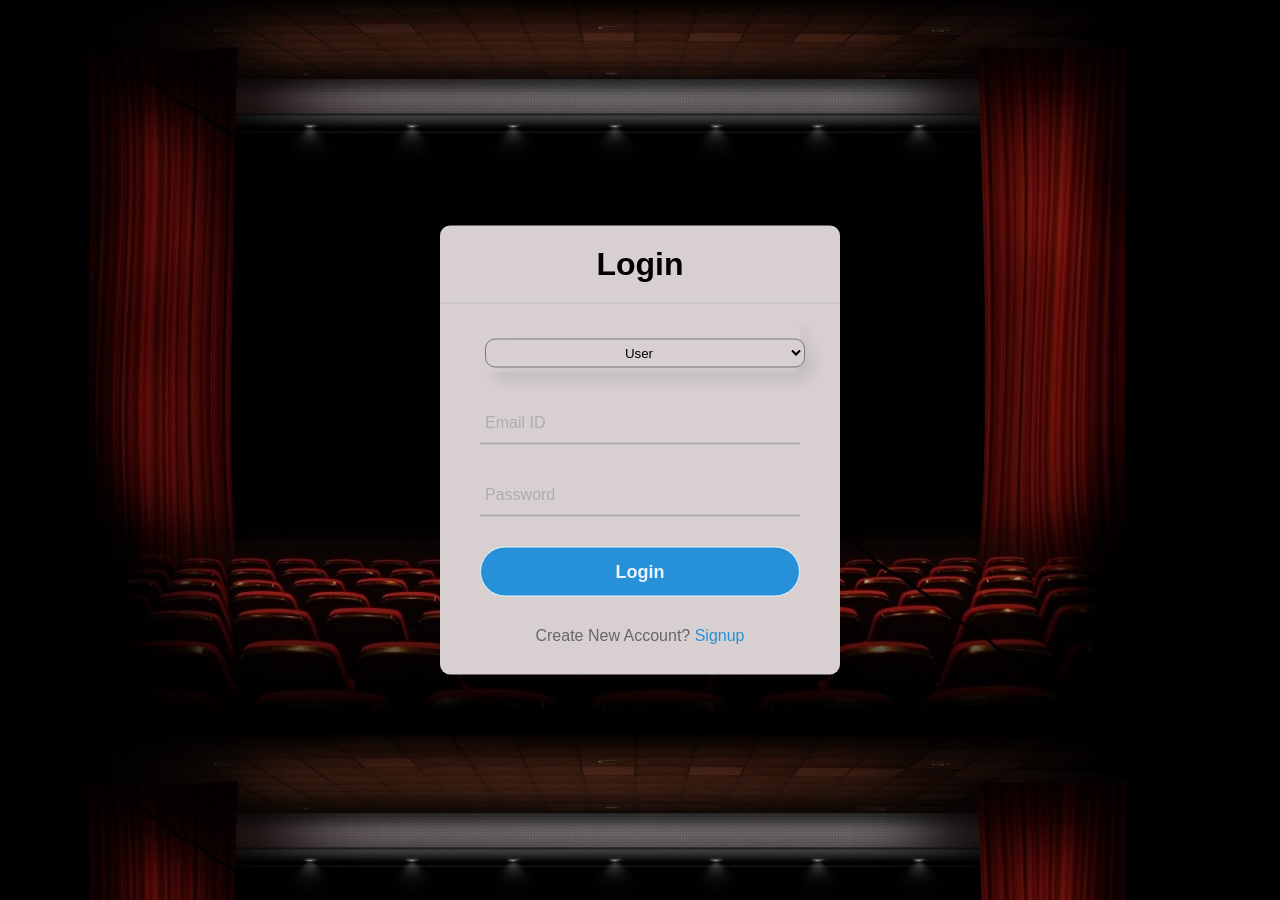
<file: target/java-web-project/index.html>
<!DOCTYPE html>
<html lang="en">
<head>
  <meta charset="UTF-8">
  <title>Login page</title>
  <script src="Login.js"></script>
  <style>
    * {
      margin: 0;
      padding: 0;
      box-sizing: border-box;
      font-family: "Poppins", sans-serif;
    }
    body {
      margin: 0;
      padding: 0;
      background: linear-gradient(120deg, #2980b9, #8e44ad);
      height: 100vh;
      overflow: hidden;
    }
    .center {
      position: absolute;
      top: 50%;
      left: 50%;
      transform: translate(-50%, -50%);
      width: 400px;
      background: rgb(216, 208, 208);
      border-radius: 10px;
      box-shadow: 10px 10px 15px rgba(0, 0, 0, 0.05);
    }
    .center h1 {
      text-align: center;
      padding: 20px 0;
      border-bottom: 1px solid silver;
    }
    .center form {
      padding: 0 40px;
      box-sizing: border-box;
    }
    form .txt_field {
      position: relative;
      border-bottom: 2px solid #adadad;
      margin: 30px 0;
    }
    .txt_field input {
      width: 100%;
      padding: 0 5px;
      height: 40px;
      font-size: 16px;
      border: none;
      background: none;
      outline: none;
    }
    .txt_field label {
      position: absolute;
      top: 50%;
      left: 5px;
      color: #adadad;
      transform: translateY(-50%);
      font-size: 16px;
      pointer-events: none;
      transition: .5s;
    }
    .txt_field span::before {
      content: '';
      position: absolute;
      top: 40px;
      left: 0;
      width: 0%;
      height: 2px;
      background: #2691d9;
      transition: .5s;
    }
    .txt_field input:focus~label,
    .txt_field input:valid~label {
      top: -5px;
      color: #2691d9;
    }
    .txt_field input:focus~span::before,
    .txt_field input:valid~span::before {
      width: 100%;
    }
    .pass {
      margin: -5px 0 20px 5px;
      color: #a6a6a6;
      cursor: pointer;
    }
    .pass:hover {
      text-decoration: underline;
    }
    input[type="submit"] {
      width: 100%;
      height: 50px;
      border: 1px solid;
      background: #2691d9;
      border-radius: 25px;
      font-size: 18px;
      color: #e9f4fb;
      font-weight: 700;
      cursor: pointer;
      outline: none;
    }
    input[type="submit"]:hover {
      border-color: #2691d9;
      transition: .5s;
    }
    .signup_link {
      margin: 30px 0;
      text-align: center;
      font-size: 16px;
      color: #666666;
    }
    .signup_link a {
      color: #2691d9;
      text-decoration: none;
    }
    .signup_link a:hover {
      text-decoration: underline;
    }
    .drop {
      text-align: center;
      min-width: 320px;
      padding: 5px 5px;
      background: rgb(216, 208, 208);
      border-radius: 10px;
      margin-top: 15px;
      box-shadow: 10px 10px 15px rgba(0, 0, 0, 0.05);
    }
  </style>
</head>
<body style="background-image: url('bg.jpg');">
  <!-- partial:index.partial.html -->
  <div class="box-form">
    <div class="center">
      <h1>Login</h1>
      <form method="post" action="login">
        <div class="drop">
          <select style="color: adadad;" name="role" id="role" class="drop">
            <option value="user">User</option>
            <option value="admin">Admin</option>
          </select>
        </div>
        <div class="txt_field">
          <input type="text" id="email" name="email" required>
          <label>Email ID</label>
        </div>
        <div class="txt_field">
          <input type="password" id="pass" name="pass" required>
          <label>Password</label>
        </div>
        <!-- <input type="role" required > -->
        <!-- <label>Role</label> -->
        <!-- <div class="pass">Forgot Password?</div> -->
          <input type="submit" value="Login" name="login">
        <div class="signup_link">
          Create New Account? <a href="Signup.html">Signup</a>
        </div>
        <div class="signup_link">
          <!-- &nbsp; <a href="index.html">GO TO HOME</a> -->
        </div>
      </form>
    </div>
    <!-- <form action="/StuLogin.html">
                <input type="submit" value="Login">
            </form> -->
    <!-- <button>Login</button> -->
    <!-- </div> -->
  </div>
  <!-- partial -->
</body>
</html>
</file>
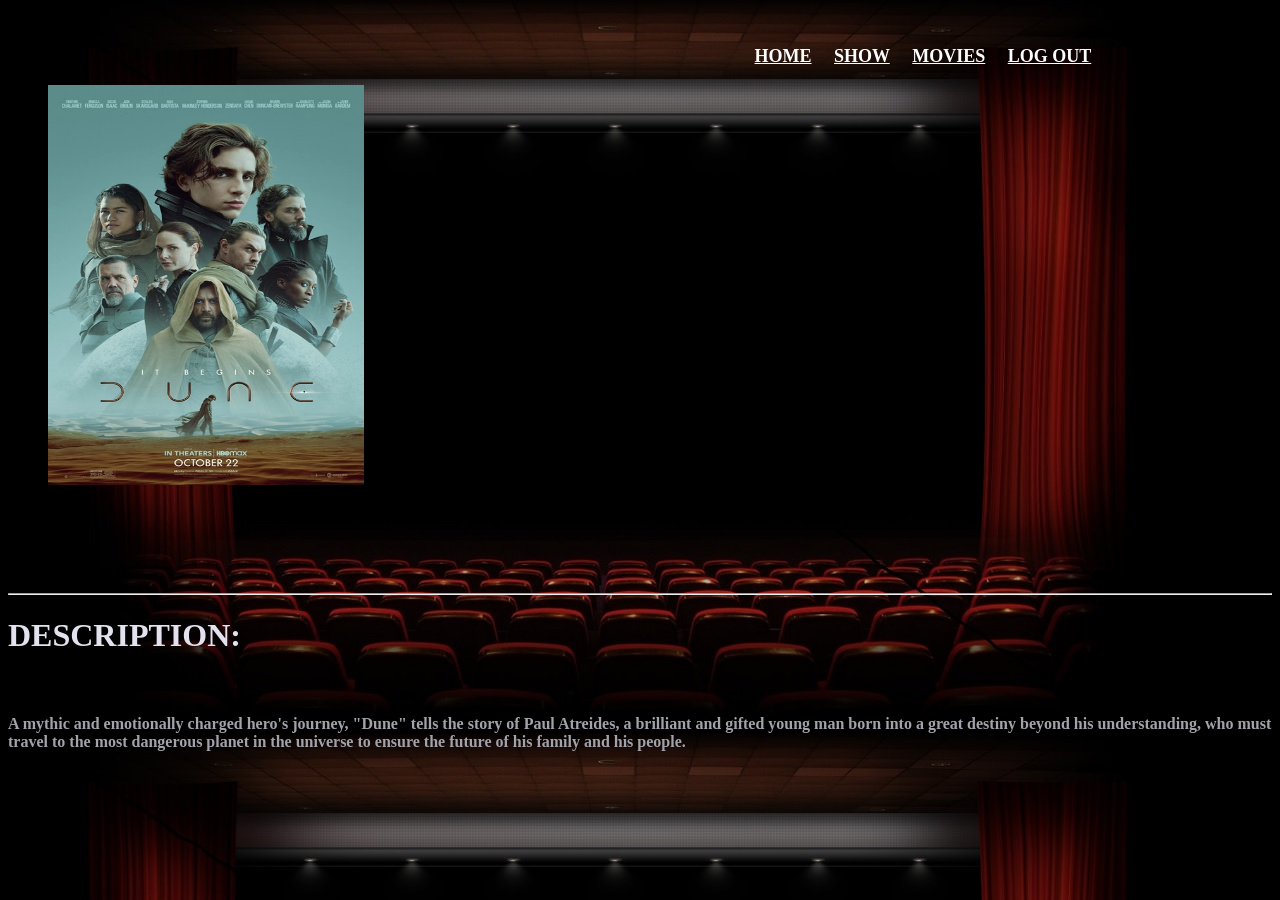
<file: target/java-web-project/Dune.html>
<!DOCTYPE html>
<html lang="en">
<head>
    <meta charset="UTF-8">
    <meta http-equiv="X-UA-Compatible" content="IE=edge">
    <meta name="viewport" content="width=device-width, initial-scale=1.0">
    <title>Dune</title>
    <style>
        .images {
			display: flex;
			flex-wrap: wrap;
			margin: -10px 80px;
			padding: 20px;
		}

		.photo {
			max-width:25%;
			padding: 0 40px;
			height: 500px;

		}
		.photo img {
			width: 100%;
			height: 80%;
		}
    </style>
</head>
<body background="bg.jpg" link="white" alink="white" vlink="white">
	<br>
	<h3 align="center">
		&nbsp;&nbsp;&nbsp;&nbsp;&nbsp;&nbsp;&nbsp;&nbsp;&nbsp;&nbsp;&nbsp;&nbsp;&nbsp;&nbsp;&nbsp;&nbsp;&nbsp;&nbsp;&nbsp;
		&nbsp;&nbsp;&nbsp;&nbsp;&nbsp;&nbsp;&nbsp;&nbsp;&nbsp;&nbsp;&nbsp;&nbsp;&nbsp;&nbsp;&nbsp;&nbsp;&nbsp;&nbsp;&nbsp;
		&nbsp;&nbsp;&nbsp;&nbsp;&nbsp;&nbsp;&nbsp;&nbsp;&nbsp;&nbsp;&nbsp;&nbsp;&nbsp;&nbsp;&nbsp;&nbsp;&nbsp;&nbsp;&nbsp;
		&nbsp;&nbsp;&nbsp;&nbsp;&nbsp;&nbsp;&nbsp;&nbsp;&nbsp;&nbsp;&nbsp;&nbsp;&nbsp;&nbsp;&nbsp;&nbsp;&nbsp;&nbsp;&nbsp;&nbsp;&nbsp;&nbsp;&nbsp;
		&nbsp;&nbsp;&nbsp;&nbsp;&nbsp;&nbsp;&nbsp;&nbsp;&nbsp;&nbsp;&nbsp;&nbsp;&nbsp;&nbsp;&nbsp;&nbsp;&nbsp;&nbsp;&nbsp;&nbsp;&nbsp;&nbsp;&nbsp;
		&nbsp;&nbsp;&nbsp;&nbsp;&nbsp;&nbsp;&nbsp;&nbsp;&nbsp;&nbsp;&nbsp;&nbsp;
		<font face="cinzel" size="4">
			<a href="index.html">HOME</a>&nbsp;&nbsp;&nbsp;&nbsp;
			<a href="Show.html">SHOW</a>&nbsp;&nbsp;&nbsp;&nbsp;
			<a href="Movie.html">MOVIES</a>&nbsp;&nbsp;&nbsp;&nbsp;
			<a href="Logout.html">LOG OUT</a>
		</font>
	</h3>
    <div class="photo">
    <img src="Dune.jpg" alt="Reload">
    </div>
    <hr>
    <p><h1 style="color: rgb(226, 226, 238);">DESCRIPTION:</h1></p><br>
    <p><h4 style="color: rgb(162, 162, 170);">A mythic and emotionally charged hero's journey, "Dune" tells the story of Paul Atreides, a brilliant and gifted young man born into a great destiny beyond his understanding, who must travel to the most dangerous planet in the universe to ensure the future of his family and his people.</h4>
    </p>
</body>
</html>
</file>
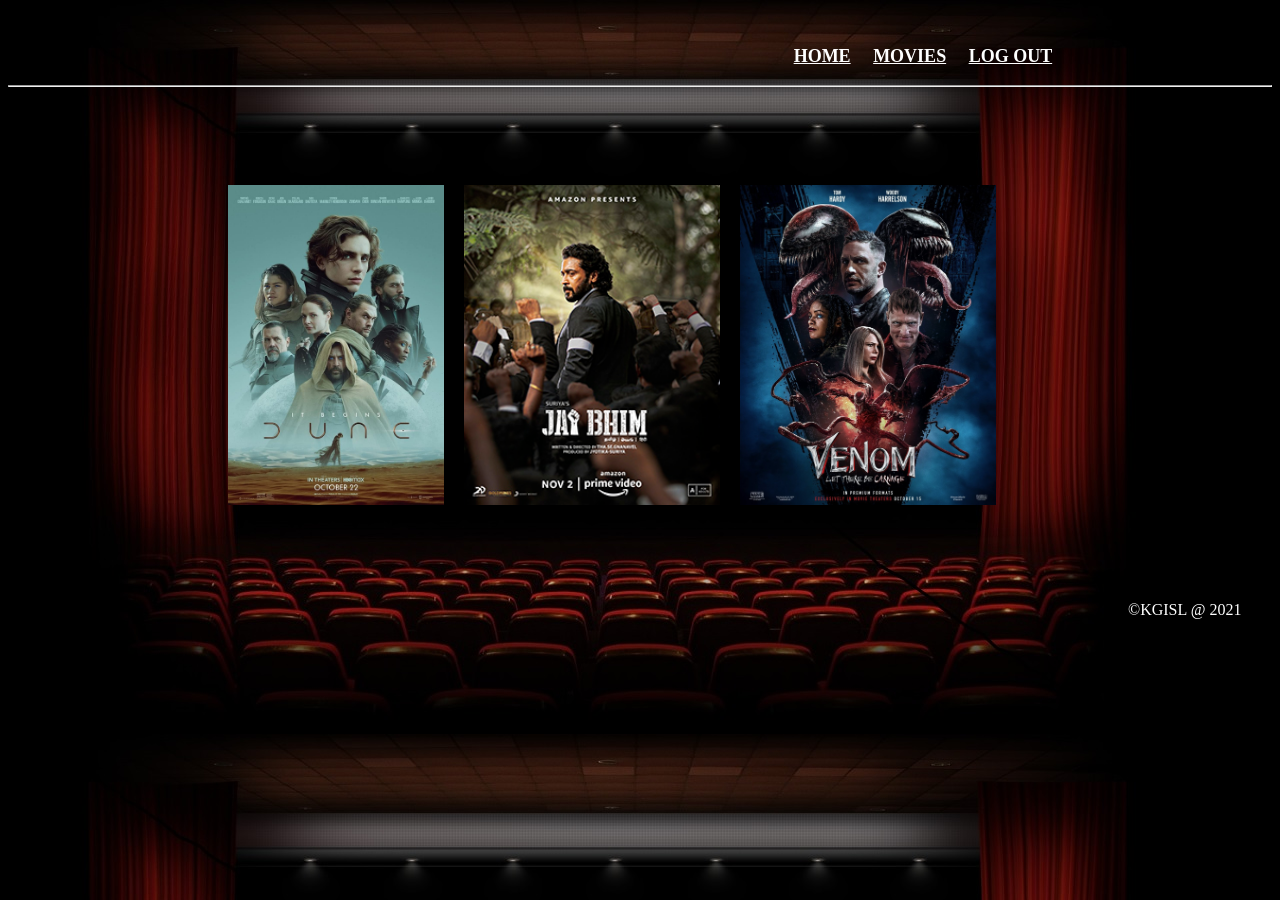
<file: target/java-web-project/Home.html>
<!DOCTYPE html>
<html lang="en">

<head>
	<meta charset="utf-8">
	<title>Online-Movie Ticket Booking</title>
	<style>
		.images {
			display: flex;
			flex-wrap: wrap;
			margin: -100px 200px;
			padding: 10px;
		}

		.photo {
			max-width: 40%;
			padding: 0 10px;
			height: 400px;
		
		}

		.photo img {
			width: 100%;
			height: 80%;
		}
	</style>
</head>

<body background="bg.jpg" link="white" alink="white" vlink="white">
	<br>
	<h3 align="center">
		&nbsp;&nbsp;&nbsp;&nbsp;&nbsp;&nbsp;&nbsp;&nbsp;&nbsp;&nbsp;&nbsp;&nbsp;&nbsp;&nbsp;&nbsp;&nbsp;&nbsp;&nbsp;&nbsp;
		&nbsp;&nbsp;&nbsp;&nbsp;&nbsp;&nbsp;&nbsp;&nbsp;&nbsp;&nbsp;&nbsp;&nbsp;&nbsp;&nbsp;&nbsp;&nbsp;&nbsp;&nbsp;&nbsp;
		&nbsp;&nbsp;&nbsp;&nbsp;&nbsp;&nbsp;&nbsp;&nbsp;&nbsp;&nbsp;&nbsp;&nbsp;&nbsp;&nbsp;&nbsp;&nbsp;&nbsp;&nbsp;&nbsp;
		&nbsp;&nbsp;&nbsp;&nbsp;&nbsp;&nbsp;&nbsp;&nbsp;&nbsp;&nbsp;&nbsp;&nbsp;&nbsp;&nbsp;&nbsp;&nbsp;&nbsp;&nbsp;&nbsp;&nbsp;&nbsp;&nbsp;&nbsp;
		&nbsp;&nbsp;&nbsp;&nbsp;&nbsp;&nbsp;&nbsp;&nbsp;&nbsp;&nbsp;&nbsp;&nbsp;&nbsp;&nbsp;&nbsp;&nbsp;&nbsp;&nbsp;&nbsp;&nbsp;&nbsp;&nbsp;&nbsp;
		&nbsp;&nbsp;&nbsp;&nbsp;&nbsp;&nbsp;&nbsp;&nbsp;&nbsp;&nbsp;&nbsp;&nbsp;
		<font face="cinzel" size="4">
			<a href="Home.html">HOME</a>&nbsp;&nbsp;&nbsp;&nbsp;
			<!-- <a href="seats.html">SEATS</a>&nbsp;&nbsp;&nbsp;&nbsp; -->
			<a href="Movie.html">MOVIES</a>&nbsp;&nbsp;&nbsp;&nbsp;
			<a href="Logout.html">LOG OUT</a>
		</font>
	</h3>
	<hr>
	<br /><br /><br /><br /><br /><br /><br /><br /><br /><br />

	<div class="images">
		<div class="photo">
			<a href="Dune.html">
			<img src="Dune.jpg" alt="photo" />
			</a>
		</div>
		<div class="photo">
			<a href="Jai Bhim.html">
			<img src="Jai bhim.jpg" alt="photo" />
			</a>
		</div>
		
		<div class="photo">
			<a href="Venom.html">
			<img src="venom.jpg" alt="photo" />
		   </a>
		</div>
	</div>
	<br><br><br><br><br>
	<p style="color: white;">&nbsp;&nbsp;&nbsp;&nbsp;&nbsp;&nbsp;&nbsp;&nbsp;&nbsp;&nbsp;&nbsp;&nbsp;&nbsp;&nbsp;&nbsp;&nbsp;&nbsp;&nbsp;&nbsp;&nbsp;&nbsp;&nbsp;&nbsp;&nbsp;&nbsp;&nbsp;&nbsp;&nbsp;&nbsp;&nbsp;&nbsp;&nbsp;&nbsp;&nbsp;&nbsp;&nbsp;&nbsp;&nbsp;&nbsp;&nbsp;&nbsp;&nbsp;&nbsp;&nbsp;&nbsp;&nbsp;&nbsp;&nbsp;&nbsp;&nbsp;&nbsp;&nbsp;&nbsp;&nbsp;&nbsp;&nbsp;&nbsp;&nbsp;&nbsp;&nbsp;&nbsp;&nbsp;&nbsp;&nbsp;&nbsp;&nbsp;&nbsp;&nbsp;&nbsp;&nbsp;&nbsp;&nbsp;&nbsp;&nbsp;&nbsp;&nbsp;&nbsp;&nbsp;&nbsp;&nbsp;&nbsp;&nbsp;&nbsp;&nbsp;&nbsp;&nbsp;&nbsp;&nbsp;&nbsp;&nbsp;&nbsp;&nbsp;&nbsp;&nbsp;&nbsp;
		&nbsp;&nbsp;&nbsp;&nbsp;&nbsp;&nbsp;&nbsp;&nbsp;&nbsp;&nbsp;&nbsp;&nbsp;&nbsp;&nbsp;&nbsp;&nbsp;&nbsp;&nbsp;&nbsp;&nbsp;&nbsp;&nbsp;&nbsp;&nbsp;&nbsp;&nbsp;&nbsp;&nbsp;&nbsp;&nbsp;&nbsp;&nbsp;&nbsp;&nbsp;&nbsp;&nbsp;&nbsp;&nbsp;&nbsp;&nbsp;&nbsp;&nbsp;&nbsp;&nbsp;&nbsp;&nbsp;&nbsp;&nbsp;&nbsp;&nbsp;&nbsp;&nbsp;&nbsp;&nbsp;&nbsp;&nbsp;&nbsp;&nbsp;&nbsp;&nbsp;&nbsp;&nbsp;&nbsp;&nbsp;&nbsp;&nbsp;&nbsp;&nbsp;&nbsp;&nbsp;&nbsp;&nbsp;&nbsp;&nbsp;&nbsp;&nbsp;&nbsp;&nbsp;&nbsp;&nbsp;&nbsp;&nbsp;&nbsp;&nbsp;&nbsp;&nbsp;&nbsp;&nbsp;&nbsp;&nbsp;&nbsp;&nbsp;&nbsp;&nbsp;&nbsp;&nbsp;&nbsp;&nbsp;&nbsp;&nbsp;&nbsp;&nbsp;&nbsp;&nbsp;&nbsp;&nbsp;&nbsp;&nbsp;&nbsp;&nbsp;&nbsp;&nbsp;&nbsp;&nbsp;&nbsp;&nbsp;&nbsp;&nbsp;&nbsp;&nbsp;&nbsp;&nbsp;&nbsp;&nbsp;&nbsp;&nbsp;&nbsp;&nbsp;&nbsp;&nbsp;&nbsp;&nbsp;&nbsp;&nbsp;&nbsp;&nbsp;&nbsp;&nbsp;&nbsp;&nbsp;&nbsp;&nbsp;&nbsp;&nbsp;&nbsp;&nbsp;&nbsp;&nbsp;&nbsp;&nbsp;&nbsp;&nbsp;&nbsp;&nbsp;&nbsp;&nbsp;&nbsp;&nbsp;&nbsp;&nbsp;&nbsp;&nbsp;&nbsp;&nbsp;&nbsp;&nbsp;&nbsp;&nbsp;&nbsp;&nbsp;&nbsp;&nbsp;&nbsp;&nbsp;&nbsp;&nbsp;&nbsp;&nbsp;&nbsp;&nbsp;&nbsp;&nbsp;&nbsp;&nbsp;&copy;KGISL @ 2021</p>
</body>
</html>
</file>
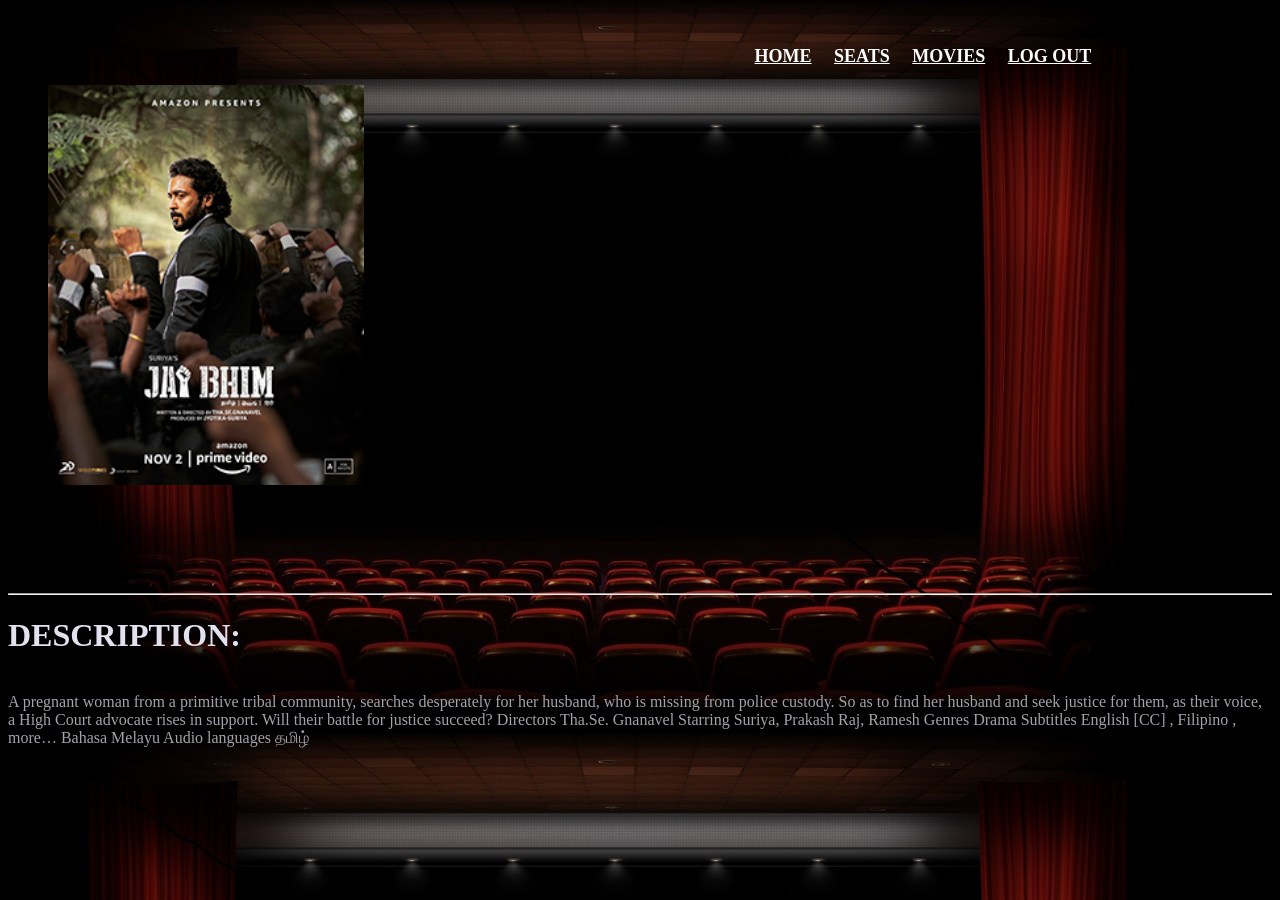
<file: target/java-web-project/Jai Bhim.html>
<!DOCTYPE html>
<html lang="en">
<head>
    <meta charset="UTF-8">
    <meta http-equiv="X-UA-Compatible" content="IE=edge">
    <meta name="viewport" content="width=device-width, initial-scale=1.0">
    <title>Jai Bhim</title>
    <style>
    images {
        display: flex;
        flex-wrap: wrap;
        margin: -10px 80px;
        padding: 20px;
    }

    .photo {
        max-width:25%;
        padding: 0 40px;
        height: 500px;

    }
    .photo img {
        width: 100%;
        height: 80%;
    }
</style>
</head>
<body background="bg.jpg" link="white" alink="white" vlink="white">
	<br>
	<h3 align="center">
		&nbsp;&nbsp;&nbsp;&nbsp;&nbsp;&nbsp;&nbsp;&nbsp;&nbsp;&nbsp;&nbsp;&nbsp;&nbsp;&nbsp;&nbsp;&nbsp;&nbsp;&nbsp;&nbsp;
		&nbsp;&nbsp;&nbsp;&nbsp;&nbsp;&nbsp;&nbsp;&nbsp;&nbsp;&nbsp;&nbsp;&nbsp;&nbsp;&nbsp;&nbsp;&nbsp;&nbsp;&nbsp;&nbsp;
		&nbsp;&nbsp;&nbsp;&nbsp;&nbsp;&nbsp;&nbsp;&nbsp;&nbsp;&nbsp;&nbsp;&nbsp;&nbsp;&nbsp;&nbsp;&nbsp;&nbsp;&nbsp;&nbsp;
		&nbsp;&nbsp;&nbsp;&nbsp;&nbsp;&nbsp;&nbsp;&nbsp;&nbsp;&nbsp;&nbsp;&nbsp;&nbsp;&nbsp;&nbsp;&nbsp;&nbsp;&nbsp;&nbsp;&nbsp;&nbsp;&nbsp;&nbsp;
		&nbsp;&nbsp;&nbsp;&nbsp;&nbsp;&nbsp;&nbsp;&nbsp;&nbsp;&nbsp;&nbsp;&nbsp;&nbsp;&nbsp;&nbsp;&nbsp;&nbsp;&nbsp;&nbsp;&nbsp;&nbsp;&nbsp;&nbsp;
		&nbsp;&nbsp;&nbsp;&nbsp;&nbsp;&nbsp;&nbsp;&nbsp;&nbsp;&nbsp;&nbsp;&nbsp;
		<font face="cinzel" size="4">
			<a href="Home.html">HOME</a>&nbsp;&nbsp;&nbsp;&nbsp;
			<a href="seats.html">SEATS</a>&nbsp;&nbsp;&nbsp;&nbsp;
			<a href="Movie.html">MOVIES</a>&nbsp;&nbsp;&nbsp;&nbsp;
			<a href="Logout.html">LOG OUT</a>
		</font>
	</h3>
    <div class="photo">
    <img src="Jai bhim.jpg" alt="Reload">
    </div>
    <hr>
    <p><h1 style="color: rgb(226, 226, 238);">DESCRIPTION:</h1></p><br>
    <!-- <p><h4 style="color: rgb(162, 162, 170);"> -->
        <div style="color: rgb(162, 162, 170);"> 
        A pregnant woman from a primitive tribal community, searches desperately for her husband, who is missing from police custody. So as to find her husband and seek justice for them, as their voice, a High Court advocate rises in support. Will their battle for justice succeed?
        Directors	Tha.Se. Gnanavel
        Starring	Suriya, Prakash Raj, Ramesh
        Genres	Drama
        Subtitles	
        English [CC]
        , 
        Filipino
        , 
        
        more…
        Bahasa Melayu
        Audio languages	தமிழ்
        </div>
</body>
</html>
</file>
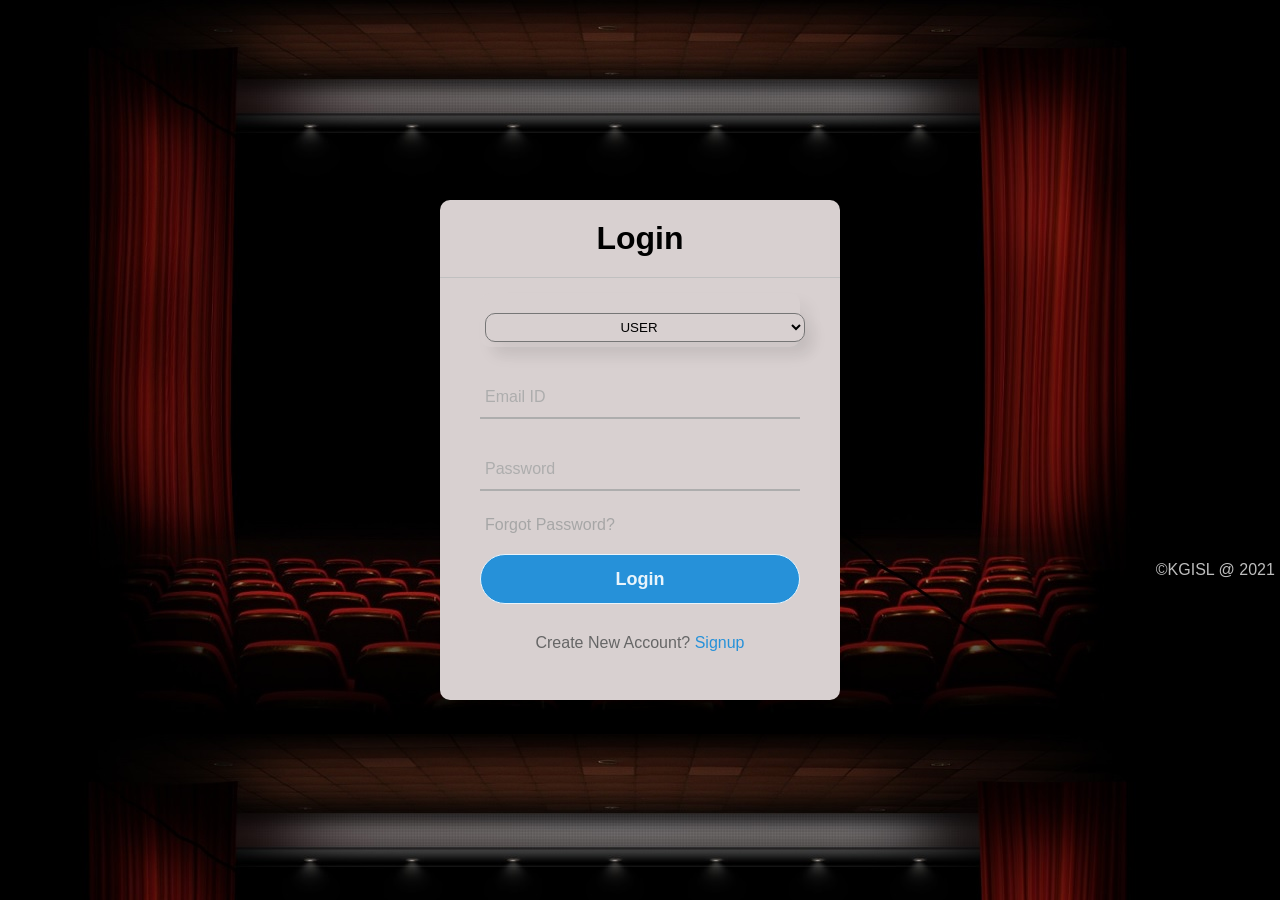
<file: target/java-web-project/Login.html>
<!DOCTYPE html>
<!-- Coding By CodingNepal - youtube.com/codingnepal -->
<html lang="en" dir="ltr">
<head>
  <meta charset="utf-8">
  <title>Login page</title>
  <script src="Login.js"></script>
  <link rel="stylesheet" href="Login.css">
</head>

<body style="background-image: url('bg.jpg');"link="white" alink="white" vlink="white">
  <font face="cinzel" size="4">
    <!-- <a href="index.html">HOME</a>&nbsp;&nbsp;&nbsp;&nbsp; -->
  </font>
  <div class="center">
    <h1>Login</h1>
    <form method="post">
      <div class="drop">
        <select style="color: adadad;" name="ROLE" id="ROLE" class="drop">
          <option value="USER" id="user">USER</option>
          <option value="ADMIN" id="admin">ADMIN</option>
        </select>
      </div>
      <div class="txt_field">
        <input type="text" required id="email">
        <label>Email ID</label>
      </div>
      <div class="txt_field">
        <input type="password" required id="pass">
        <label>Password</label>
      </div>
      <!-- <input type="role" required > -->
      <!-- <label>Role</label> -->
      <div class="pass">Forgot Password?</div>
      <input type="submit" value="Login">
      <div class="signup_link">
        Create New Account? <a href="Signup.html">Signup</a>
        <br>
        <br>
        <!-- <a href="Home.html">GO TO HOME</a>&nbsp;&nbsp;&nbsp;&nbsp; -->
      </div>
    </form>
  </div>
  <br><br><br> <br> <br><br><br><br><br><br><br> <br><br> <br><br> <br> <br> <br> <br> <br> <br> <br> <br> <br> <br>
  <br> <br> <br> <br> <br> <br>
  <p style="color: rgb(189, 189, 189);">
    &nbsp;&nbsp;&nbsp;&nbsp;&nbsp;&nbsp;&nbsp;&nbsp;&nbsp;&nbsp;&nbsp;&nbsp;&nbsp;&nbsp;&nbsp;&nbsp;&nbsp;&nbsp;&nbsp;&nbsp;&nbsp;&nbsp;&nbsp;&nbsp;&nbsp;&nbsp;&nbsp;&nbsp;&nbsp;&nbsp;&nbsp;&nbsp;&nbsp;&nbsp;&nbsp;&nbsp;&nbsp;&nbsp;&nbsp;&nbsp;&nbsp;&nbsp;&nbsp;&nbsp;&nbsp;&nbsp;&nbsp;&nbsp;&nbsp;&nbsp;&nbsp;&nbsp;&nbsp;&nbsp;&nbsp;&nbsp;&nbsp;&nbsp;&nbsp;&nbsp;&nbsp;&nbsp;&nbsp;&nbsp;&nbsp;&nbsp;&nbsp;&nbsp;&nbsp;&nbsp;&nbsp;&nbsp;&nbsp;&nbsp;&nbsp;&nbsp;&nbsp;&nbsp;&nbsp;&nbsp;&nbsp;&nbsp;&nbsp;&nbsp;&nbsp;&nbsp;&nbsp;&nbsp;&nbsp;&nbsp;&nbsp;&nbsp;&nbsp;&nbsp;&nbsp;
    &nbsp;&nbsp;&nbsp;&nbsp;&nbsp;&nbsp;&nbsp;&nbsp;&nbsp;&nbsp;&nbsp;&nbsp;&nbsp;&nbsp;&nbsp;&nbsp;&nbsp;&nbsp;&nbsp;&nbsp;&nbsp;&nbsp;&nbsp;&nbsp;&nbsp;&nbsp;&nbsp;&nbsp;&nbsp;&nbsp;&nbsp;&nbsp;&nbsp;&nbsp;&nbsp;&nbsp;&nbsp;&nbsp;&nbsp;&nbsp;&nbsp;&nbsp;&nbsp;&nbsp;&nbsp;&nbsp;&nbsp;&nbsp;&nbsp;&nbsp;&nbsp;&nbsp;&nbsp;&nbsp;&nbsp;&nbsp;&nbsp;&nbsp;&nbsp;&nbsp;&nbsp;&nbsp;&nbsp;&nbsp;&nbsp;&nbsp;&nbsp;&nbsp;&nbsp;&nbsp;&nbsp;&nbsp;&nbsp;&nbsp;&nbsp;&nbsp;&nbsp;&nbsp;&nbsp;&nbsp;&nbsp;&nbsp;&nbsp;&nbsp;&nbsp;&nbsp;&nbsp;&nbsp;&nbsp;&nbsp;&nbsp;&nbsp;&nbsp;&nbsp;&nbsp;&nbsp;&nbsp;&nbsp;&nbsp;&nbsp;&nbsp;&nbsp;&nbsp;&nbsp;&nbsp;&nbsp;&nbsp;&nbsp;&nbsp;&nbsp;&nbsp;&nbsp;&nbsp;&nbsp;&nbsp;&nbsp;
    &nbsp;&nbsp;&nbsp;&nbsp;&nbsp;&nbsp;&nbsp;&nbsp;&nbsp;&nbsp;&nbsp;&nbsp;&nbsp;&nbsp;&nbsp;&nbsp;&nbsp;&nbsp;&nbsp;&nbsp;&nbsp;&nbsp;&nbsp;&nbsp;&nbsp;&nbsp;&nbsp;&nbsp;&nbsp;&nbsp;&nbsp;&nbsp;&nbsp;&nbsp;&nbsp;&nbsp;&nbsp;&nbsp;&nbsp;&nbsp;&nbsp;&nbsp;&nbsp;&nbsp;&nbsp;&nbsp;
    &copy;KGISL @ 2021</p>



</body>

</html>
</file>
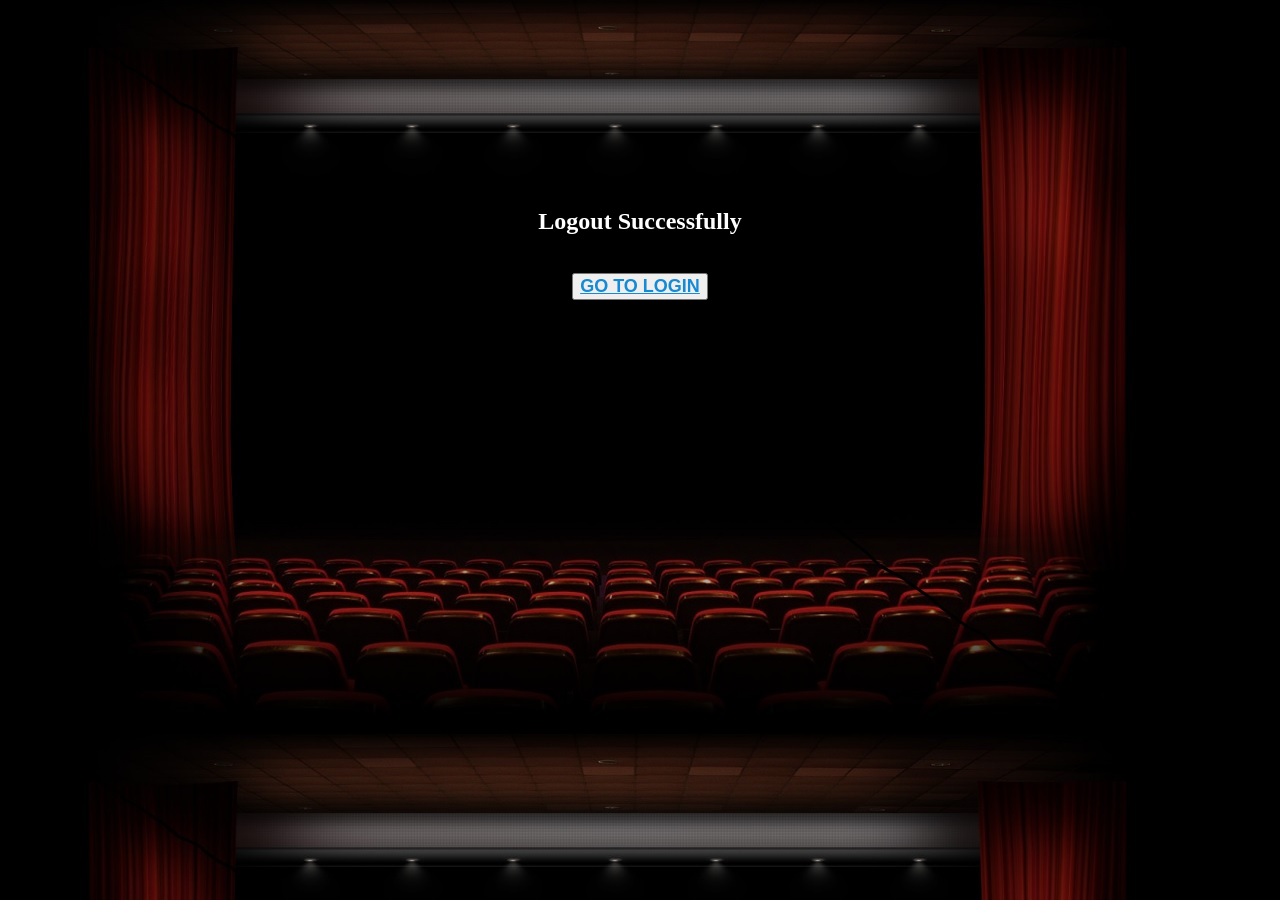
<file: target/java-web-project/Logout.html>
<!DOCTYPE html>
<html lang="en">
<head>
    <meta charset="UTF-8">
    <meta http-equiv="X-UA-Compatible" content="IE=edge">
    <meta name="viewport" content="width=\, initial-scale=1.0">
    <title>Document</title>
    <style>
        .signup_link
        {
            color: blue; 
            font-size:20px;
            border-radius: 10px;
    font-size: 18px;
    color: #178ad1;
    font-weight: 700;
    cursor: pointer;
    outline: none;
        }
    </style>
</head>
<body background="bg.jpg">
    <br><br><br><br><br><br><br>
    <br>
    <br>
    <br>
    <div align="center">
        <h2 style="color: white;">Logout Successfully</h2>
        <br>
        <div >
        <button><a href="Login.html" class="signup_link">GO TO LOGIN</a></button>
        </div>
    </div>
</body>
</html>
</file>
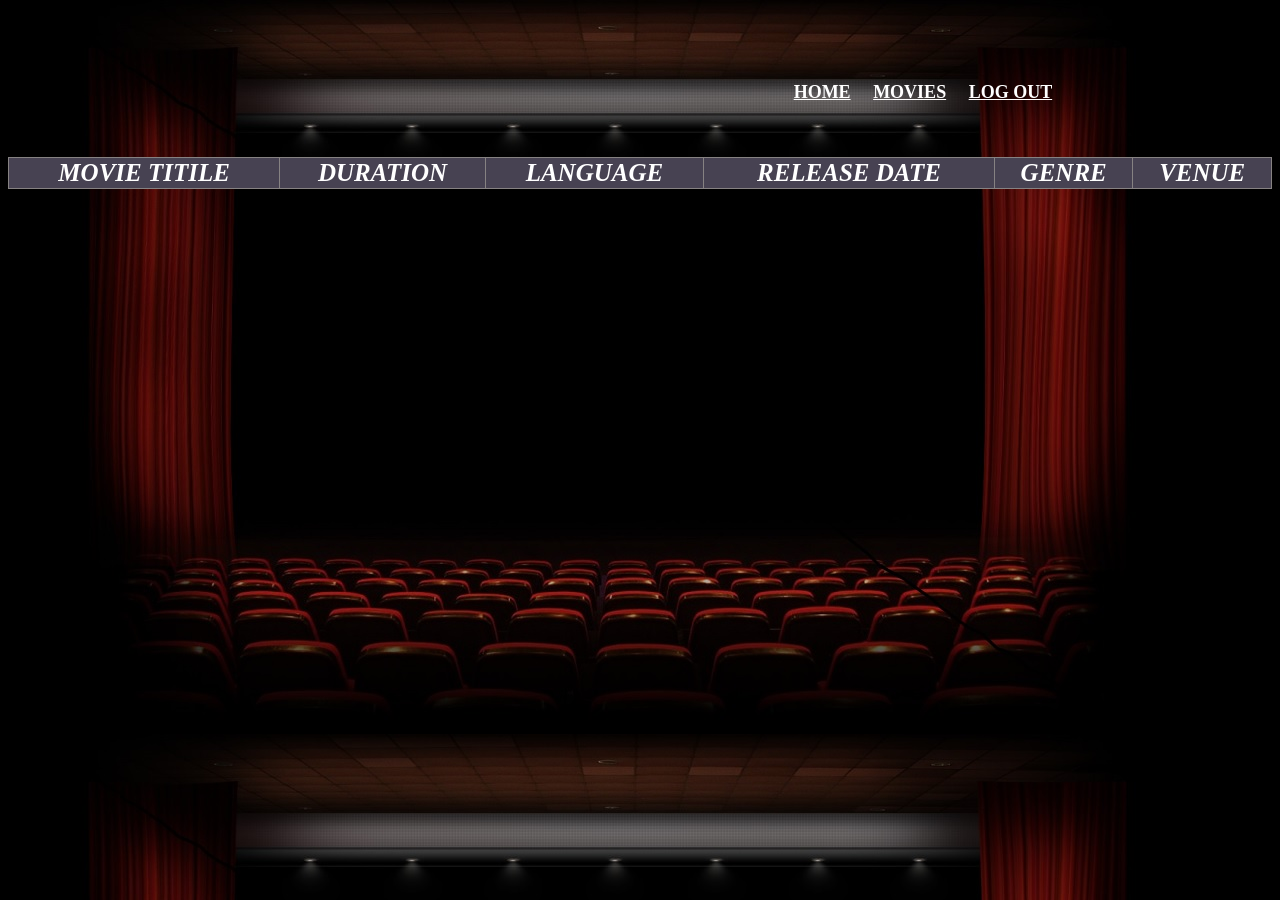
<file: target/java-web-project/Movie.html>
<!DOCTYPE html>
<html lang="en">
<head>
    <meta charset="UTF-8">
    <meta http-equiv="X-UA-Compatible" content="IE=edge">
    <meta name="viewport" content="width=device-width, initial-scale=1.0">
    <title>Document</title>
    <script src="Movie.js"></script>
    <link rel="stylesheet" href="movie.css">
    <a href="/Venue.html"></a>


</head>
<body background="bg.jpg" onload="getmoviedetails()" link="white" alink="white" vlink="white">
    <!-- <button onclick="getmoviedetails()">GET MOVIES</button> -->
    <br>
    <br>
    <br>
	<h3 align="center">
		&nbsp;&nbsp;&nbsp;&nbsp;&nbsp;&nbsp;&nbsp;&nbsp;&nbsp;&nbsp;&nbsp;&nbsp;&nbsp;&nbsp;&nbsp;&nbsp;&nbsp;&nbsp;&nbsp;
		&nbsp;&nbsp;&nbsp;&nbsp;&nbsp;&nbsp;&nbsp;&nbsp;&nbsp;&nbsp;&nbsp;&nbsp;&nbsp;&nbsp;&nbsp;&nbsp;&nbsp;&nbsp;&nbsp;
		&nbsp;&nbsp;&nbsp;&nbsp;&nbsp;&nbsp;&nbsp;&nbsp;&nbsp;&nbsp;&nbsp;&nbsp;&nbsp;&nbsp;&nbsp;&nbsp;&nbsp;&nbsp;&nbsp;
		&nbsp;&nbsp;&nbsp;&nbsp;&nbsp;&nbsp;&nbsp;&nbsp;&nbsp;&nbsp;&nbsp;&nbsp;&nbsp;&nbsp;&nbsp;&nbsp;&nbsp;&nbsp;&nbsp;&nbsp;&nbsp;&nbsp;&nbsp;
		&nbsp;&nbsp;&nbsp;&nbsp;&nbsp;&nbsp;&nbsp;&nbsp;&nbsp;&nbsp;&nbsp;&nbsp;&nbsp;&nbsp;&nbsp;&nbsp;&nbsp;&nbsp;&nbsp;&nbsp;&nbsp;&nbsp;&nbsp;
		&nbsp;&nbsp;&nbsp;&nbsp;&nbsp;&nbsp;&nbsp;&nbsp;&nbsp;&nbsp;&nbsp;&nbsp;
		<font face="cinzel" size="4">
			<a href="Home.html">HOME</a>&nbsp;&nbsp;&nbsp;&nbsp;
			<!-- <a href="seats.html">SEATS</a>&nbsp;&nbsp;&nbsp;&nbsp; -->
			<a href="Movie.html">MOVIES</a>&nbsp;&nbsp;&nbsp;&nbsp;
			<a href="Logout.html">LOG OUT</a>
		</font>
	</h3>
    <br>
    <br>
<center>
    <table style="width: 100%;">
        <tr>
            <TH id="movie_title">MOVIE TITILE</TH>
            <TH>DURATION</TH>
            <TH>LANGUAGE</TH>
            <TH>RELEASE DATE </TH>
            <TH>GENRE</TH>
            <th>VENUE</th>

        </tr>
        <tbody id="movietable"></tbody>
    </table>
</center>
</body>
</html>
</file>
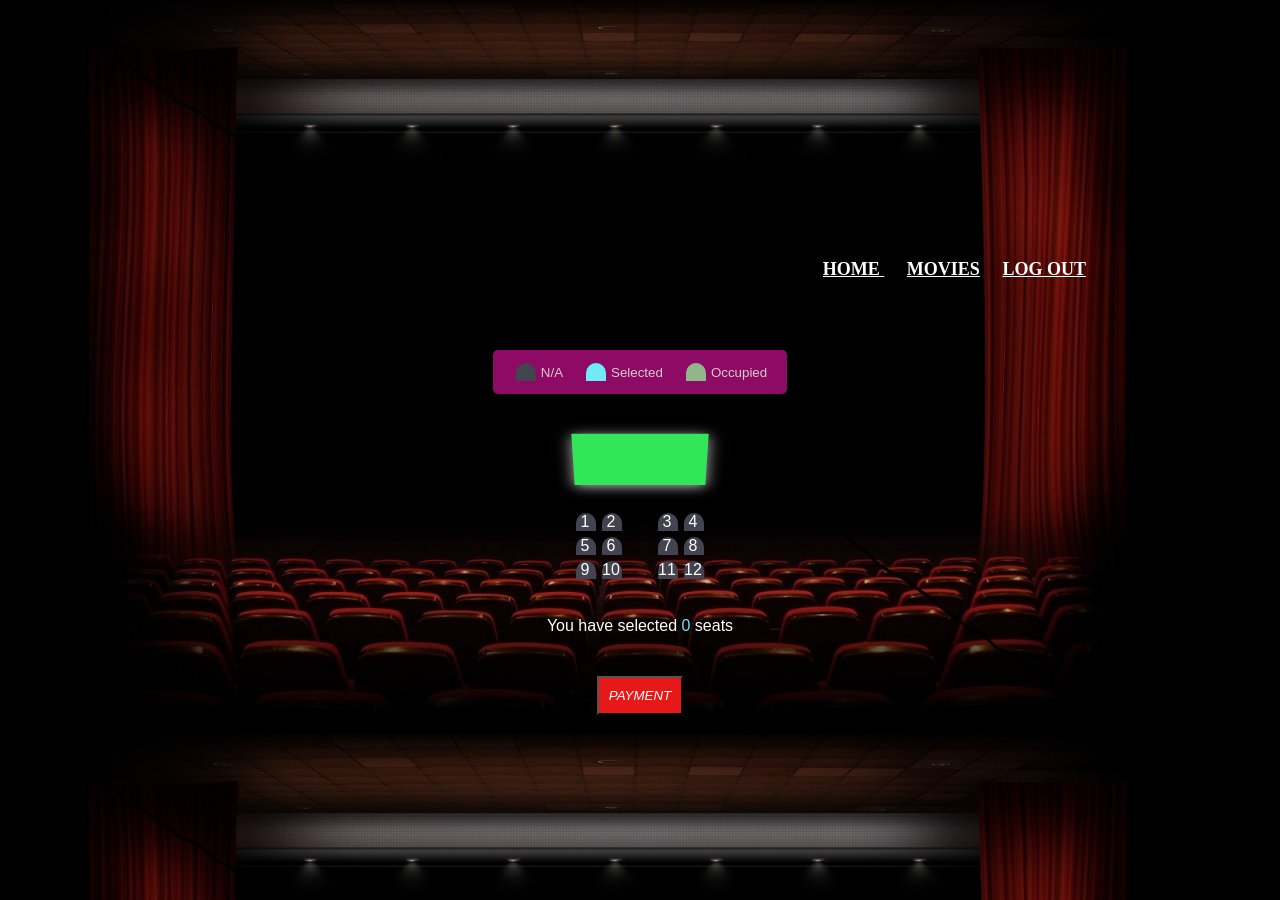
<file: target/java-web-project/seats.html>
<!DOCTYPE html>
<html lang="en">

<head>
  <meta charset="UTF-8" />
  <meta name="viewport" content="width=device-width, initial-scale=1.0" />
  <meta http-equiv="X-UA-Compatible" content="ie=edge" />
  <title>Movie Seat Booking</title>
  <style>
    * {
      box-sizing: border-box;
    }

    body {
      background-color: #242333;
      color: #fff;
      display: flex;
      flex-direction: column;
      align-items: center;
      justify-content: center;
      height: 100vh;
      font-family: 'Lato', sans-serif;
      margin: 0;
    }

    .container {
      perspective: 1000px;
      margin-bottom: 30px;
    }

    .seat {
      background-color: #444451;
      height: 18px;
      width: 20px;
      margin: 3px;
      border-top-left-radius: 10px;
      border-top-right-radius: 10px;
    }

    .seat.selected {
      background-color: #6feaf6;
    }

    .seat.occupied {
      background-color: rgb(145, 182, 140);
    }

    .seat:nth-of-type(2) {
      margin-right: 18px;
    }

    .seat:nth-last-of-type(2) {
      margin-left: 18px;
    }

    .seat:not(.occupied):hover {
      cursor: pointer;
      transform: scale(1.2);
    }

    .showcase .seat:not(.occupied):hover {
      cursor: default;
      transform: scale(1);
    }

    .showcase {
      background: rgba(226, 17, 163, 0.623);
      padding: 10px 10px;
      border-radius: 5px;
      color: rgb(216, 203, 203);
      list-style-type: none;
      display: flex;
      justify-content: space-between;
    }

    .showcase li {
      display: flex;
      align-items: center;
      justify-content: center;
      margin: 0 10px;
    }

    .showcase li small {
      margin-left: 2px;
    }

    .row {
      display: flex;
    }

    .screen {
      background-color: rgb(49, 231, 89);
      height: 70px;
      width: 100%;
      margin: 15px 0;
      transform: rotateX(-45deg);
      box-shadow: 0px 3px 15px rgba(255, 255, 255, 0.7);
    }

    p.text {
      margin: 5px 0;
    }

    p.text span {
      color: #6feaf6;
    }

    .payment {
      background-color: rgb(230, 24, 24);
      padding: 10px;
      block-size: auto;
      font-style: italic;
      color: #fff;
    }
    .col
    {
      color: #fff;
    }
  </style>
  <link rel="stylesheet" href="movie.css">

</head>

<body background="bg.jpg">
  <br>
  <br>
  <br>
  <h3 align="center">
    &nbsp;&nbsp;&nbsp;&nbsp;&nbsp;&nbsp;&nbsp;&nbsp;&nbsp;&nbsp;&nbsp;&nbsp;&nbsp;&nbsp;&nbsp;&nbsp;&nbsp;&nbsp;&nbsp;
    &nbsp;&nbsp;&nbsp;&nbsp;&nbsp;&nbsp;&nbsp;&nbsp;&nbsp;&nbsp;&nbsp;&nbsp;&nbsp;&nbsp;&nbsp;&nbsp;&nbsp;&nbsp;&nbsp;
    &nbsp;&nbsp;&nbsp;&nbsp;&nbsp;&nbsp;&nbsp;&nbsp;&nbsp;&nbsp;&nbsp;&nbsp;&nbsp;&nbsp;&nbsp;&nbsp;&nbsp;&nbsp;&nbsp;
    &nbsp;&nbsp;&nbsp;&nbsp;&nbsp;&nbsp;&nbsp;&nbsp;&nbsp;&nbsp;&nbsp;&nbsp;&nbsp;&nbsp;&nbsp;&nbsp;&nbsp;&nbsp;&nbsp;&nbsp;&nbsp;&nbsp;&nbsp;
    &nbsp;&nbsp;&nbsp;&nbsp;&nbsp;&nbsp;&nbsp;&nbsp;&nbsp;&nbsp;&nbsp;&nbsp;&nbsp;&nbsp;&nbsp;&nbsp;&nbsp;&nbsp;&nbsp;&nbsp;&nbsp;&nbsp;&nbsp;
    &nbsp;&nbsp;&nbsp;&nbsp;&nbsp;&nbsp;&nbsp;&nbsp;&nbsp;&nbsp;&nbsp;&nbsp;
    <font face="cinzel" size="4" class="col">
      <a href="Home.html" style="color: white;">HOME </a>&nbsp;&nbsp;&nbsp;&nbsp;
      <!-- <a href="seats.html">SEATS</a>&nbsp;&nbsp;&nbsp;&nbsp; -->
      <a href="Movie.html"style="color: white;">MOVIES</a>&nbsp;&nbsp;&nbsp;&nbsp;
      <a href="Logout.html" style="color: white;">LOG OUT</a>
    </font>
  </h3>
  <br>
  <br>
  <div id="movie">
  </div>
  </div>
  <ol class="showcase">
    <li>
      <div class="seat"></div>
      <small>N/A</small>
    </li>
    <li>
      <div class="seat selected"></div>
      <small>Selected</small>
    </li>
    <li>
      <div class="seat occupied"></div>
      <small>Occupied</small>
    </li>
  </ol>
  <div class="container">
    <div class="screen"></div>
    <div class="row">
      <div class="seat">&nbsp;1</div>
      <div class="seat">&nbsp;2</div>
      <div class="seat">&nbsp;3</div>
      <div class="seat">&nbsp;4</div>
    </div>
    <div class="row">
      <div class="seat"> &nbsp;5</div>
      <div class="seat">&nbsp;6</div>
      <div class="seat">&nbsp;7</div>
      <div class="seat">&nbsp;8</div>
    </div>
    <div class="row">
      <div class="seat">&nbsp;9</div>
      <div class="seat">10</div>
      <div class="seat">11</div>
      <div class="seat">12</div>
    </div>
  </div>
  <p class="text">
    You have selected <span id="count">0</span> seats
  </p>
  <br>
  &nbsp;&nbsp;&nbsp;&nbsp;&nbsp;<button class="payment">PAYMENT</button>
  <script src="Seat.js"></script>
</body>

</html>
</file>
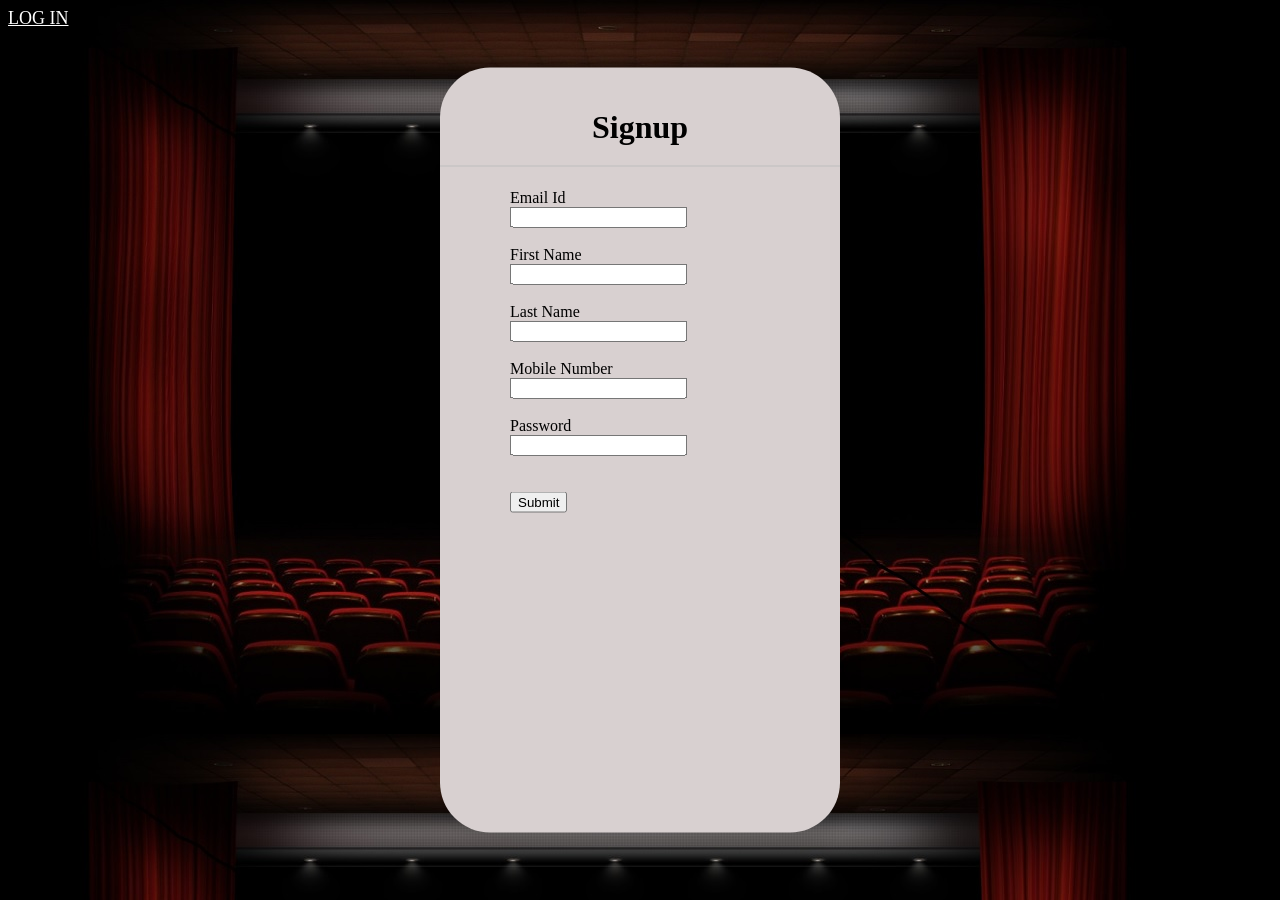
<file: target/java-web-project/Signup.html>
<!DOCTYPE html>
<html>
    <head>
        <title>Create account</title>
        <style>
        .images {
            display: flex;
            flex-wrap: wrap;
            margin: -100px 200px;
            padding: 10px;
        }
        .photo {
            max-width: 40%;
            padding: 0 10px;
            height: 400px;
        }
        .photo img {
            width: 100%;
            height: 100%;
        }
        .center{
  position: absolute;
  top: 50%;
  left: 50%;
  bottom: -35%;
  transform: translate(-50%, -50%);
  width: 400px;
  background: rgb(216, 208, 208);
  border-radius: 50px;
  box-shadow: 10px 10px 15px  rgba(0,0,0,0.05);
}
        .center h1{
  text-align: center;
  padding: 20px 0;
  border-bottom: 1px solid silver;
}
.center form{
  padding: 0 70px;
  box-sizing: border-box;
}
    </style>
        </head>
        <body style="background-image: url('bg.jpg');"link="white" alink="white" vlink="white">
          <font face="cinzel" size="4">
            <a href="Login.html">LOG IN</a>&nbsp;&nbsp;&nbsp;&nbsp;
          </font>
    <div class="center">
        <h1>Signup</h1>
        <form method="post">
            <div class="txt_field">
                <label>Email Id </label>&nbsp;&nbsp;&nbsp;&nbsp;&nbsp;&nbsp;&nbsp;&nbsp;&nbsp;&nbsp;&nbsp;&nbsp;
                <input type="text" required >
              </div><br>
          <div class="txt_field">
            <label>First Name </label>&nbsp;&nbsp;&nbsp;&nbsp;&nbsp;&nbsp;&nbsp;&nbsp;
            <input type="text" required>
          </div><br>
          <div class="txt_field">
            <label>Last Name    </label>&nbsp;&nbsp;&nbsp;&nbsp;&nbsp;&nbsp;&nbsp;&nbsp;&nbsp;
            <input type="text" required >
          </div><br>
          <div class="txt_field">
            <label>Mobile Number  </label>&nbsp;
            <input type="text" required >
          </div><br>
          <div class="txt_field">
            <label>Password</label>&nbsp;&nbsp;&nbsp;&nbsp;&nbsp;&nbsp;&nbsp;&nbsp;&nbsp;&nbsp;&nbsp;&nbsp;&nbsp;
            <input type="text" required >
          </div><br>
          <br><input type="submit" value="Submit" onclick="logincall()">
          <!-- </center>
          <a href="http://"></a> -->
          </div>
        </form>
      </div>
<!-- <h2><text-align:center></text-align:center> -->
</body>
</html>
</file>
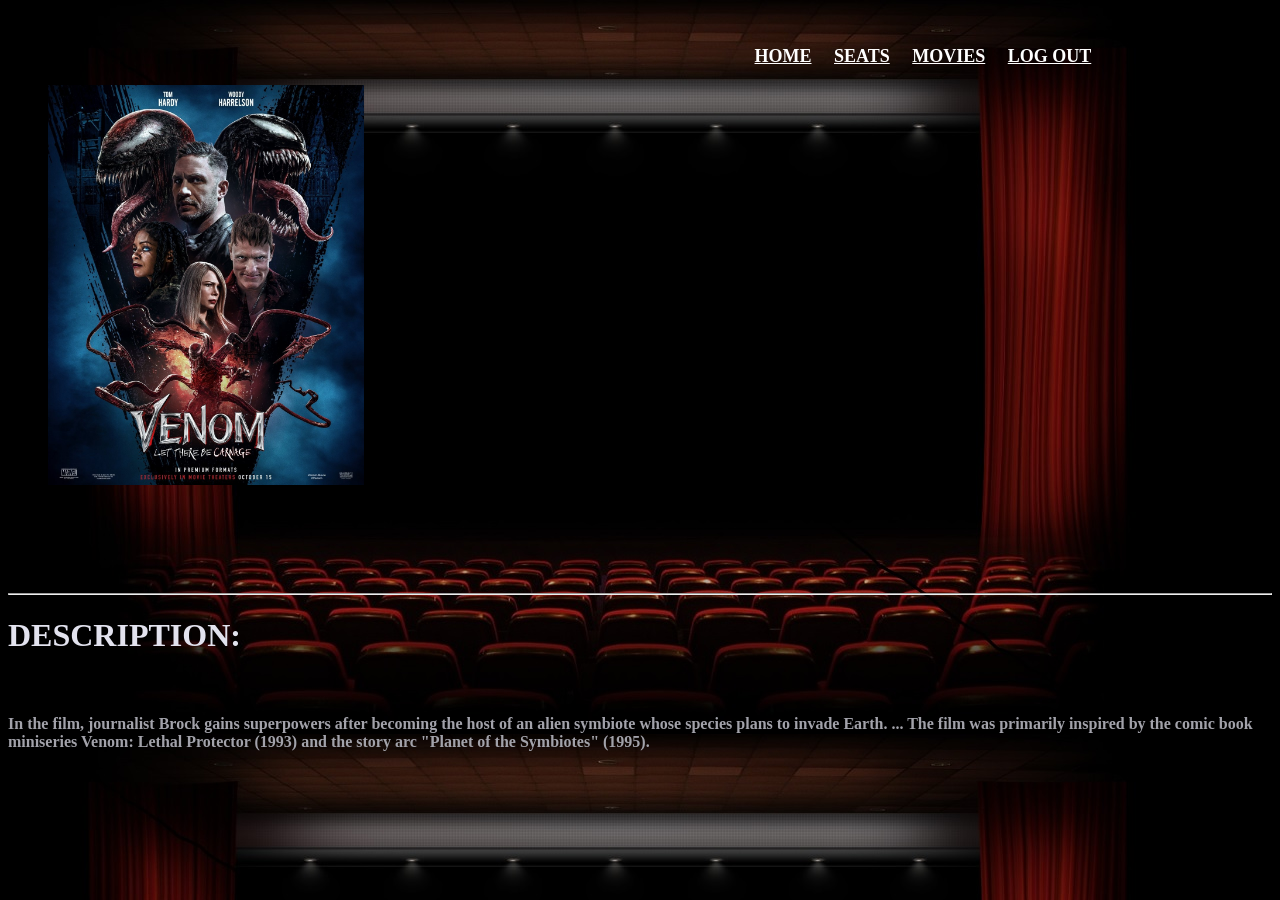
<file: target/java-web-project/Venom.html>
<!DOCTYPE html>
<html lang="en">
<head>
    <meta charset="UTF-8">
    <meta http-equiv="X-UA-Compatible" content="IE=edge">
    <meta name="viewport" content="width=device-width, initial-scale=1.0">
    <title>Venom</title>
    <style>
    .images {
        display: flex;
        flex-wrap: wrap;
        margin: -10px 80px;
        padding: 20px;
    }

    .photo {
        max-width:25%;
        padding: 0 40px;
        height: 500px;

    }
    .photo img {
        width: 100%;
        height: 80%;
    }
</style>
</head>
 <body background="bg.jpg" link="white" alink="white" vlink="white">
	<br>
	<h3 align="center">
		&nbsp;&nbsp;&nbsp;&nbsp;&nbsp;&nbsp;&nbsp;&nbsp;&nbsp;&nbsp;&nbsp;&nbsp;&nbsp;&nbsp;&nbsp;&nbsp;&nbsp;&nbsp;&nbsp;
		&nbsp;&nbsp;&nbsp;&nbsp;&nbsp;&nbsp;&nbsp;&nbsp;&nbsp;&nbsp;&nbsp;&nbsp;&nbsp;&nbsp;&nbsp;&nbsp;&nbsp;&nbsp;&nbsp;
		&nbsp;&nbsp;&nbsp;&nbsp;&nbsp;&nbsp;&nbsp;&nbsp;&nbsp;&nbsp;&nbsp;&nbsp;&nbsp;&nbsp;&nbsp;&nbsp;&nbsp;&nbsp;&nbsp;
		&nbsp;&nbsp;&nbsp;&nbsp;&nbsp;&nbsp;&nbsp;&nbsp;&nbsp;&nbsp;&nbsp;&nbsp;&nbsp;&nbsp;&nbsp;&nbsp;&nbsp;&nbsp;&nbsp;&nbsp;&nbsp;&nbsp;&nbsp;
		&nbsp;&nbsp;&nbsp;&nbsp;&nbsp;&nbsp;&nbsp;&nbsp;&nbsp;&nbsp;&nbsp;&nbsp;&nbsp;&nbsp;&nbsp;&nbsp;&nbsp;&nbsp;&nbsp;&nbsp;&nbsp;&nbsp;&nbsp;
		&nbsp;&nbsp;&nbsp;&nbsp;&nbsp;&nbsp;&nbsp;&nbsp;&nbsp;&nbsp;&nbsp;&nbsp;
		<font face="cinzel" size="4">
			<a href="Home.html">HOME</a>&nbsp;&nbsp;&nbsp;&nbsp;
			<a href="seats.html">SEATS</a>&nbsp;&nbsp;&nbsp;&nbsp;
			<a href="Movie.html">MOVIES</a>&nbsp;&nbsp;&nbsp;&nbsp;
			<a href="Logout.html">LOG OUT</a>
		</font>
	</h3>
    <div class="photo">
    <img src="venom.jpg" alt="Reload">
    </div>
    <hr>
    <p><h1 style="color: rgb(226, 226, 238);">DESCRIPTION:</h1></p><br>
    <p><h4 style="color: rgb(162, 162, 170);">In the film, journalist Brock gains superpowers after becoming the host of an alien symbiote whose species plans to invade Earth. ... The film was primarily inspired by the comic book miniseries Venom: Lethal Protector (1993) and the story arc "Planet of the Symbiotes" (1995).</h4>
    </p>
</body>
</html>
</file>
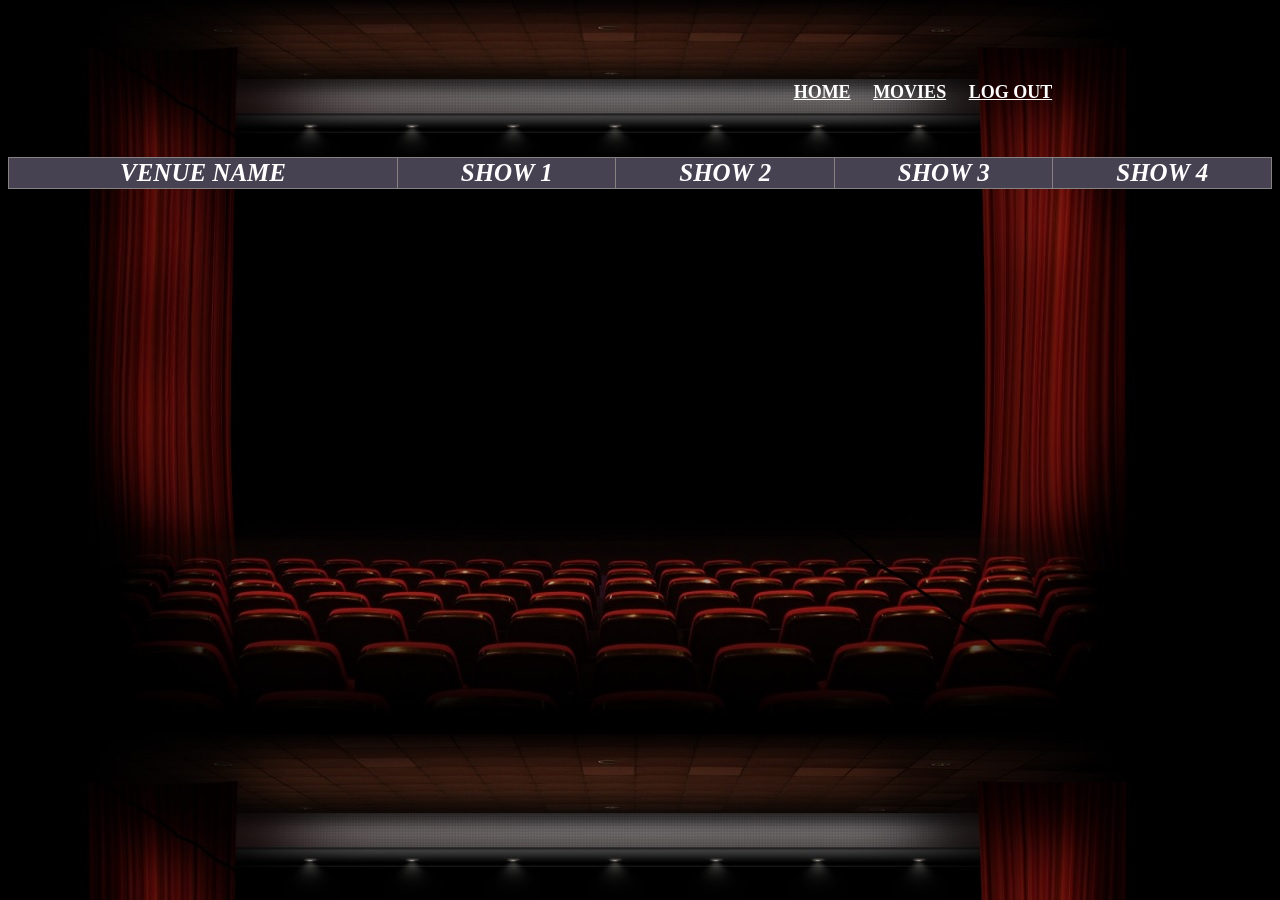
<file: target/java-web-project/Venue.html>
<!DOCTYPE html>
<html lang="en">
<head>
    <meta charset="UTF-8">
    <meta http-equiv="X-UA-Compatible" content="IE=edge">
    <meta name="viewport" content="width=device-width, initial-scale=1.0">
    <title>Document</title>
    <script src="Venue.js"></script>
    <link rel="stylesheet" href="movie.css">
</head>
<body background="bg.jpg" onload="ListAllVenue()" link="white" alink="white" vlink="white">
     <!-- <button onclick="getmoviedetails()">GET MOVIES</button> -->
     <br>
     <br>
     <br>
     <h3 align="center">
         &nbsp;&nbsp;&nbsp;&nbsp;&nbsp;&nbsp;&nbsp;&nbsp;&nbsp;&nbsp;&nbsp;&nbsp;&nbsp;&nbsp;&nbsp;&nbsp;&nbsp;&nbsp;&nbsp;
         &nbsp;&nbsp;&nbsp;&nbsp;&nbsp;&nbsp;&nbsp;&nbsp;&nbsp;&nbsp;&nbsp;&nbsp;&nbsp;&nbsp;&nbsp;&nbsp;&nbsp;&nbsp;&nbsp;
         &nbsp;&nbsp;&nbsp;&nbsp;&nbsp;&nbsp;&nbsp;&nbsp;&nbsp;&nbsp;&nbsp;&nbsp;&nbsp;&nbsp;&nbsp;&nbsp;&nbsp;&nbsp;&nbsp;
         &nbsp;&nbsp;&nbsp;&nbsp;&nbsp;&nbsp;&nbsp;&nbsp;&nbsp;&nbsp;&nbsp;&nbsp;&nbsp;&nbsp;&nbsp;&nbsp;&nbsp;&nbsp;&nbsp;&nbsp;&nbsp;&nbsp;&nbsp;
         &nbsp;&nbsp;&nbsp;&nbsp;&nbsp;&nbsp;&nbsp;&nbsp;&nbsp;&nbsp;&nbsp;&nbsp;&nbsp;&nbsp;&nbsp;&nbsp;&nbsp;&nbsp;&nbsp;&nbsp;&nbsp;&nbsp;&nbsp;
         &nbsp;&nbsp;&nbsp;&nbsp;&nbsp;&nbsp;&nbsp;&nbsp;&nbsp;&nbsp;&nbsp;&nbsp;
         <font face="cinzel" size="4">
             <a href="Home.html">HOME</a>&nbsp;&nbsp;&nbsp;&nbsp;
             <!-- <a href="seats.html">SEATS</a>&nbsp;&nbsp;&nbsp;&nbsp; -->
             <a href="Movie.html">MOVIES</a>&nbsp;&nbsp;&nbsp;&nbsp;
             <a href="Logout.html">LOG OUT </a>
         </font>
     </h3>
     <br>
     <br>
 <center>
     <table style="width: 100%;">
         <tr>
             <TH>VENUE NAME</TH>
             <TH>SHOW 1</TH>
             <TH>SHOW 2</TH>
             <TH>SHOW 3</TH>
             <TH>SHOW 4</TH>
         </tr>
         <!-- <th>             </th>
            <th><input type=button onClick="location.href='/seats.html'"
                value='show 1'></th>
            <th><input type=button onClick="location.href='/seats.html'"
                    value='show 2'></th>
            <th><input type=button onClick="location.href='/seats.html'"
                        value='show 3'></th> 
            <th><input type=button onClick="location.href='/seats.html'"
                            value='show 4'></th>
        </tr> -->
         <tbody id="venuetable"></tbody>
     </table>
 </center>
 <center>
     <table style="width: 100%;">
        <tr>
            

     </table>
 </center>
 
</body>
</html>
</file>
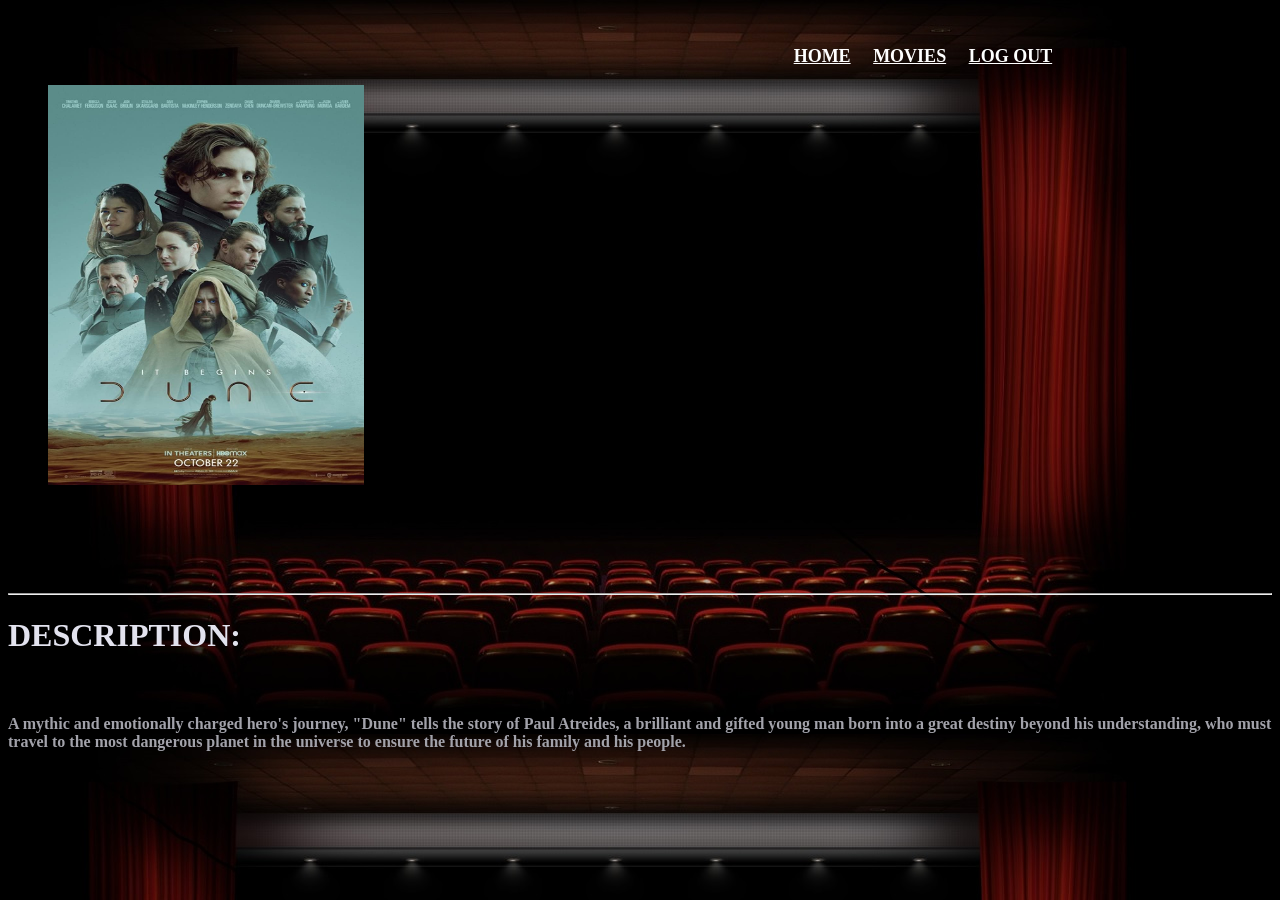
<file: src/main/webapp/Dune.html>
<!DOCTYPE html>
<html lang="en">
<head>
    <meta charset="UTF-8">
    <meta http-equiv="X-UA-Compatible" content="IE=edge">
    <meta name="viewport" content="width=device-width, initial-scale=1.0">
    <title>Dune</title>
    <style>
        .images {
			display: flex;
			flex-wrap: wrap;
			margin: -10px 80px;
			padding: 20px;
		}

		.photo {
			max-width:25%;
			padding: 0 40px;
			height: 500px;

		}
		.photo img {
			width: 100%;
			height: 80%;
		}
    </style>
</head>
<body background="bg.jpg" link="white" alink="white" vlink="white">
	<br>
	<h3 align="center">
		&nbsp;&nbsp;&nbsp;&nbsp;&nbsp;&nbsp;&nbsp;&nbsp;&nbsp;&nbsp;&nbsp;&nbsp;&nbsp;&nbsp;&nbsp;&nbsp;&nbsp;&nbsp;&nbsp;
		&nbsp;&nbsp;&nbsp;&nbsp;&nbsp;&nbsp;&nbsp;&nbsp;&nbsp;&nbsp;&nbsp;&nbsp;&nbsp;&nbsp;&nbsp;&nbsp;&nbsp;&nbsp;&nbsp;
		&nbsp;&nbsp;&nbsp;&nbsp;&nbsp;&nbsp;&nbsp;&nbsp;&nbsp;&nbsp;&nbsp;&nbsp;&nbsp;&nbsp;&nbsp;&nbsp;&nbsp;&nbsp;&nbsp;
		&nbsp;&nbsp;&nbsp;&nbsp;&nbsp;&nbsp;&nbsp;&nbsp;&nbsp;&nbsp;&nbsp;&nbsp;&nbsp;&nbsp;&nbsp;&nbsp;&nbsp;&nbsp;&nbsp;&nbsp;&nbsp;&nbsp;&nbsp;
		&nbsp;&nbsp;&nbsp;&nbsp;&nbsp;&nbsp;&nbsp;&nbsp;&nbsp;&nbsp;&nbsp;&nbsp;&nbsp;&nbsp;&nbsp;&nbsp;&nbsp;&nbsp;&nbsp;&nbsp;&nbsp;&nbsp;&nbsp;
		&nbsp;&nbsp;&nbsp;&nbsp;&nbsp;&nbsp;&nbsp;&nbsp;&nbsp;&nbsp;&nbsp;&nbsp;
		<font face="cinzel" size="4">
			<a href="index.html">HOME</a>&nbsp;&nbsp;&nbsp;&nbsp;
			<!-- <a href="Show.html">SHOW</a>&nbsp;&nbsp;&nbsp;&nbsp; -->
			<a href="Movie.html">MOVIES</a>&nbsp;&nbsp;&nbsp;&nbsp;
			<a href="Logout.html">LOG OUT</a>
		</font>
	</h3>
    <div class="photo">
    <img src="Dune.jpg" alt="Reload">
    </div>
    <hr>
    <p><h1 style="color: rgb(226, 226, 238);">DESCRIPTION:</h1></p><br>
    <p><h4 style="color: rgb(162, 162, 170);">A mythic and emotionally charged hero's journey, "Dune" tells the story of Paul Atreides, a brilliant and gifted young man born into a great destiny beyond his understanding, who must travel to the most dangerous planet in the universe to ensure the future of his family and his people.</h4>
    </p>
</body>
</html>
</file>
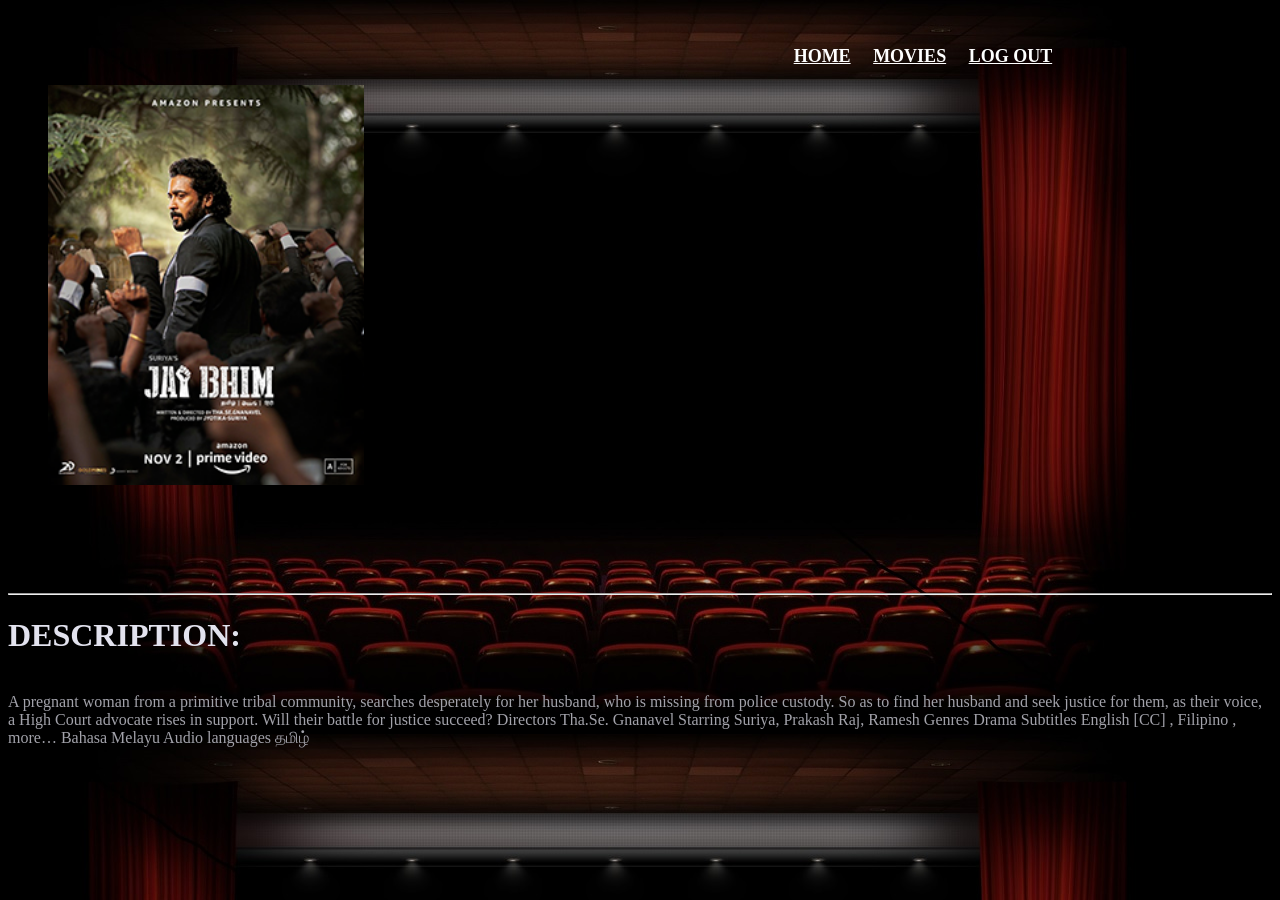
<file: src/main/webapp/Jai Bhim.html>
<!DOCTYPE html>
<html lang="en">
<head>
    <meta charset="UTF-8">
    <meta http-equiv="X-UA-Compatible" content="IE=edge">
    <meta name="viewport" content="width=device-width, initial-scale=1.0">
    <title>Jai Bhim</title>
    <style>
    images {
        display: flex;
        flex-wrap: wrap;
        margin: -10px 80px;
        padding: 20px;
    }

    .photo {
        max-width:25%;
        padding: 0 40px;
        height: 500px;

    }
    .photo img {
        width: 100%;
        height: 80%;
    }
</style>
</head>
<body background="bg.jpg" link="white" alink="white" vlink="white">
	<br>
	<h3 align="center">
		&nbsp;&nbsp;&nbsp;&nbsp;&nbsp;&nbsp;&nbsp;&nbsp;&nbsp;&nbsp;&nbsp;&nbsp;&nbsp;&nbsp;&nbsp;&nbsp;&nbsp;&nbsp;&nbsp;
		&nbsp;&nbsp;&nbsp;&nbsp;&nbsp;&nbsp;&nbsp;&nbsp;&nbsp;&nbsp;&nbsp;&nbsp;&nbsp;&nbsp;&nbsp;&nbsp;&nbsp;&nbsp;&nbsp;
		&nbsp;&nbsp;&nbsp;&nbsp;&nbsp;&nbsp;&nbsp;&nbsp;&nbsp;&nbsp;&nbsp;&nbsp;&nbsp;&nbsp;&nbsp;&nbsp;&nbsp;&nbsp;&nbsp;
		&nbsp;&nbsp;&nbsp;&nbsp;&nbsp;&nbsp;&nbsp;&nbsp;&nbsp;&nbsp;&nbsp;&nbsp;&nbsp;&nbsp;&nbsp;&nbsp;&nbsp;&nbsp;&nbsp;&nbsp;&nbsp;&nbsp;&nbsp;
		&nbsp;&nbsp;&nbsp;&nbsp;&nbsp;&nbsp;&nbsp;&nbsp;&nbsp;&nbsp;&nbsp;&nbsp;&nbsp;&nbsp;&nbsp;&nbsp;&nbsp;&nbsp;&nbsp;&nbsp;&nbsp;&nbsp;&nbsp;
		&nbsp;&nbsp;&nbsp;&nbsp;&nbsp;&nbsp;&nbsp;&nbsp;&nbsp;&nbsp;&nbsp;&nbsp;
		<font face="cinzel" size="4">
			<a href="Home.html">HOME</a>&nbsp;&nbsp;&nbsp;&nbsp;
			<!-- <a href="seats.html">SEATS</a>&nbsp;&nbsp;&nbsp;&nbsp; -->
			<a href="Movie.html">MOVIES</a>&nbsp;&nbsp;&nbsp;&nbsp;
			<a href="Logout.html">LOG OUT</a>
		</font>
	</h3>
    <div class="photo">
    <img src="Jai bhim.jpg" alt="Reload">
    </div>
    <hr>
    <p><h1 style="color: rgb(226, 226, 238);">DESCRIPTION:</h1></p><br>
    <!-- <p><h4 style="color: rgb(162, 162, 170);"> -->
        <div style="color: rgb(162, 162, 170);"> 
        A pregnant woman from a primitive tribal community, searches desperately for her husband, who is missing from police custody. So as to find her husband and seek justice for them, as their voice, a High Court advocate rises in support. Will their battle for justice succeed?
        Directors	Tha.Se. Gnanavel
        Starring	Suriya, Prakash Raj, Ramesh
        Genres	Drama
        Subtitles	
        English [CC]
        , 
        Filipino
        , 
        
        more…
        Bahasa Melayu
        Audio languages	தமிழ்
        </div>
</body>
</html>
</file>
<file: target/java-web-project/Login.css>
* {
    margin: 0;
    padding: 0;
    box-sizing: border-box;
    font-family: "Poppins", sans-serif;
  }

  body {
    margin: 0;
    padding: 0;
    background: linear-gradient(120deg, #2980b9, #8e44ad);
    height: 100vh;
    overflow: hidden;
  }

  .center {
    position: absolute;
    top: 50%;
    left: 50%;
    transform: translate(-50%, -50%);
    width: 400px;
    background: rgb(216, 208, 208);
    border-radius: 10px;
    box-shadow: 10px 10px 15px rgba(0, 0, 0, 0.05);
  }

  .center h1 {
    text-align: center;
    padding: 20px 0;
    border-bottom: 1px solid silver;
  }

  .center form {
    padding: 0 40px;
    box-sizing: border-box;
  }

  form .txt_field {
    position: relative;
    border-bottom: 2px solid #adadad;
    margin: 30px 0;
  }

  .txt_field input {
    width: 100%;
    padding: 0 5px;
    height: 40px;
    font-size: 16px;
    border: none;
    background: none;
    outline: none;
  }

  .txt_field label {
    position: absolute;
    top: 50%;
    left: 5px;
    color: #adadad;
    transform: translateY(-50%);
    font-size: 16px;
    pointer-events: none;
    transition: .5s;
  }

  .txt_field span::before {
    content: '';
    position: absolute;
    top: 40px;
    left: 0;
    width: 0%;
    height: 2px;
    background: #2691d9;
    transition: .5s;
  }

  .txt_field input:focus~label,
  .txt_field input:valid~label {
    top: -5px;
    color: #2691d9;
  }

  .txt_field input:focus~span::before,
  .txt_field input:valid~span::before {
    width: 100%;
  }

  .pass {
    margin: -5px 0 20px 5px;
    color: #a6a6a6;
    cursor: pointer;
  }

  .pass:hover {
    text-decoration: underline;
  }

  input[type="submit"] {
    width: 100%;
    height: 50px;
    border: 1px solid;
    background: #2691d9;
    border-radius: 25px;
    font-size: 18px;
    color: #e9f4fb;
    font-weight: 700;
    cursor: pointer;
    outline: none;
  }

  input[type="submit"]:hover {
    border-color: #2691d9;
    transition: .5s;
  }

  .signup_link {
    margin: 30px 0;
    text-align: center;
    font-size: 16px;
    color: #666666;
  }

  .signup_link a {
    color: #2691d9;
    text-decoration: none;
  }

  .signup_link a:hover {
    text-decoration: underline;
  }

  .drop {
    text-align: center;
    min-width: 320px;
    padding: 5px 5px;
    background: rgb(216, 208, 208);
    border-radius: 10px;
    margin-top: 15px;
    box-shadow: 10px 10px 15px rgba(0, 0, 0, 0.05);

  }
</file>
<file: target/java-web-project/movie.css>
table, th, td {
    border: 1px solid rgb(134, 130, 130);
    border-collapse: collapse;
    font-size: 125%;
    font-style: oblique;
    color: white;
  }
  th, td {
    background-color: #474252;
  }
</file>
